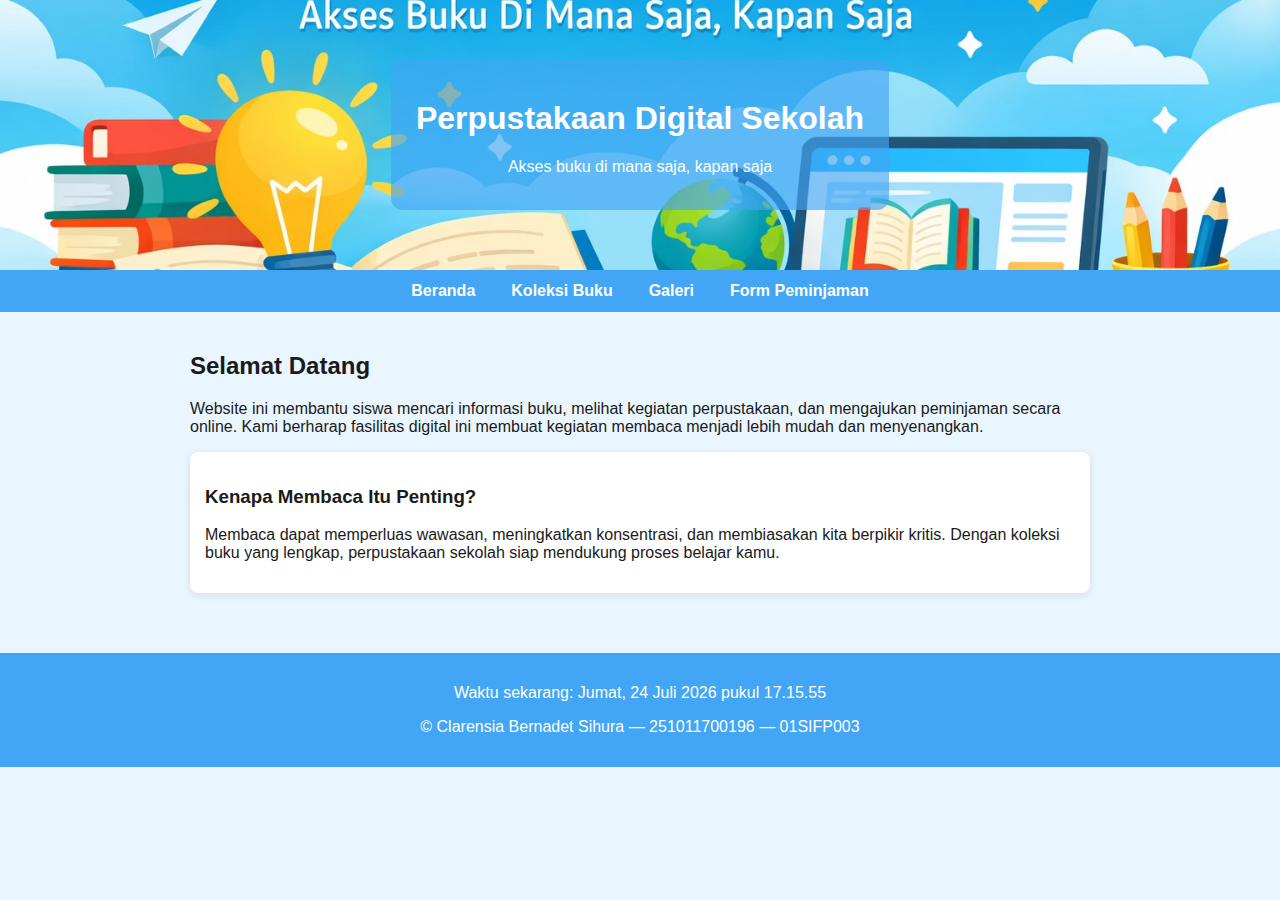
<file: index.html>
<!DOCTYPE html>
<html lang="id">
<head>
  <meta charset="UTF-8">
  <meta name="viewport" content="width=device-width, initial-scale=1.0">
  <title>Perpustakaan Digital Sekolah</title>

  <!-- Hubungkan CSS -->
  <link rel="stylesheet" href="style.css">
</head>

<body>

  <!-- BANNER -->
 <header class="banner">
  <div class="overlay">
    <h1>Perpustakaan Digital Sekolah</h1>
    <p>Akses buku di mana saja, kapan saja</p>
  </div>
</header>

  <!-- NAVIGASI -->
  <nav class="menu">
    <ul>
      <li><a href="index.html">Beranda</a></li>
      <li><a href="koleksi.html">Koleksi Buku</a></li>
      <li><a href="galeri.html">Galeri</a></li>
      <li><a href="peminjaman.html">Form Peminjaman</a></li>
    </ul>
  </nav>

  <!-- CONTENT -->
  <main class="content">
    <h2>Selamat Datang</h2>
    <p>
      Website ini membantu siswa mencari informasi buku, melihat kegiatan perpustakaan,
      dan mengajukan peminjaman secara online. Kami berharap fasilitas digital ini
      membuat kegiatan membaca menjadi lebih mudah dan menyenangkan.
    </p>

    <section class="highlight">
      <h3>Kenapa Membaca Itu Penting?</h3>
      <p>
        Membaca dapat memperluas wawasan, meningkatkan konsentrasi,
        dan membiasakan kita berpikir kritis. Dengan koleksi buku yang lengkap,
        perpustakaan sekolah siap mendukung proses belajar kamu.
      </p>
    </section>
  </main>

  <!-- FOOTER -->
  <footer>
    <p id="time"></p>
    <p>© Clarensia Bernadet Sihura — 251011700196 — 01SIFP003</p>
  </footer>

  <!-- JAVASCRIPT WAKTU -->
  <script>
    function tampilkanWaktu() {
      const now = new Date();
      const options = {
        weekday: "long",
        year: "numeric",
        month: "long",
        day: "numeric",
        hour: "2-digit",
        minute: "2-digit",
        second: "2-digit"
      };
      document.getElementById("time").innerText =
        "Waktu sekarang: " + now.toLocaleDateString("id-ID", options);
    }

    setInterval(tampilkanWaktu, 1000);
    tampilkanWaktu();
  </script>

</body>
</html>
</file>
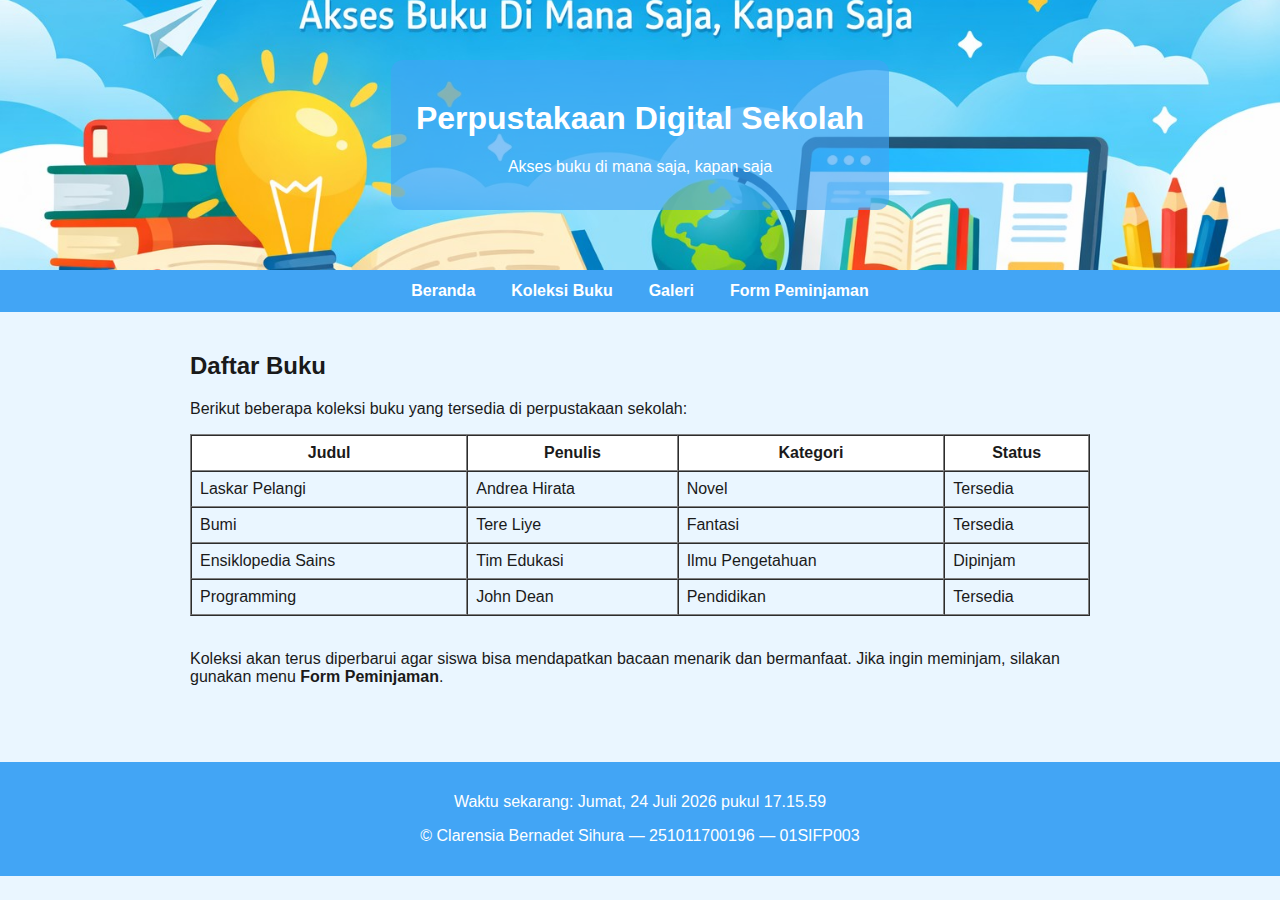
<file: koleksi.html>
<!DOCTYPE html>
<html lang="id">
<head>
  <meta charset="UTF-8">
  <meta name="viewport" content="width=device-width, initial-scale=1.0">
  <title>Koleksi Buku</title>

  <link rel="stylesheet" href="style.css">
</head>

<body>

  <!-- BANNER -->
  <header class="banner">
  <div class="overlay">
    <h1>Perpustakaan Digital Sekolah</h1>
    <p>Akses buku di mana saja, kapan saja</p>
  </div>
</header>


  <!-- NAVIGASI -->
  <nav class="menu">
    <ul>
      <li><a href="index.html">Beranda</a></li>
      <li><a href="koleksi.html">Koleksi Buku</a></li>
      <li><a href="galeri.html">Galeri</a></li>
      <li><a href="peminjaman.html">Form Peminjaman</a></li>
    </ul>
  </nav>

  <!-- CONTENT -->
  <main class="content">
    <h2>Daftar Buku</h2>
    <p>Berikut beberapa koleksi buku yang tersedia di perpustakaan sekolah:</p>

    <table border="1" width="100%" cellpadding="8" cellspacing="0">
      <tr style="background:#ffffff;">
        <th>Judul</th>
        <th>Penulis</th>
        <th>Kategori</th>
        <th>Status</th>
      </tr>

      <tr>
        <td>Laskar Pelangi</td>
        <td>Andrea Hirata</td>
        <td>Novel</td>
        <td>Tersedia</td>
      </tr>

      <tr>
        <td>Bumi</td>
        <td>Tere Liye</td>
        <td>Fantasi</td>
        <td>Tersedia</td>
      </tr>

      <tr>
        <td>Ensiklopedia Sains</td>
        <td>Tim Edukasi</td>
        <td>Ilmu Pengetahuan</td>
        <td>Dipinjam</td>
      </tr>

      <tr>
        <td>Programming</td>
        <td>John  Dean</td>
        <td>Pendidikan</td>
        <td>Tersedia</td>
      </tr>
    </table>

    <br>
    <p>
      Koleksi akan terus diperbarui agar siswa bisa mendapatkan bacaan menarik dan bermanfaat.
      Jika ingin meminjam, silakan gunakan menu <strong>Form Peminjaman</strong>.
    </p>
  </main>

  <!-- FOOTER -->
  <footer>
    <p id="time"></p>
    <p>© Clarensia Bernadet Sihura — 251011700196 — 01SIFP003</p>
  </footer>

  <!-- JAVASCRIPT WAKTU -->
  <script>
    function tampilkanWaktu() {
      const now = new Date();
      const options = {
        weekday: "long",
        year: "numeric",
        month: "long",
        day: "numeric",
        hour: "2-digit",
        minute: "2-digit",
        second: "2-digit"
      };
      document.getElementById("time").innerText =
        "Waktu sekarang: " + now.toLocaleDateString("id-ID", options);
    }

    setInterval(tampilkanWaktu, 1000);
    tampilkanWaktu();
  </script>

</body>
</html>
</file>
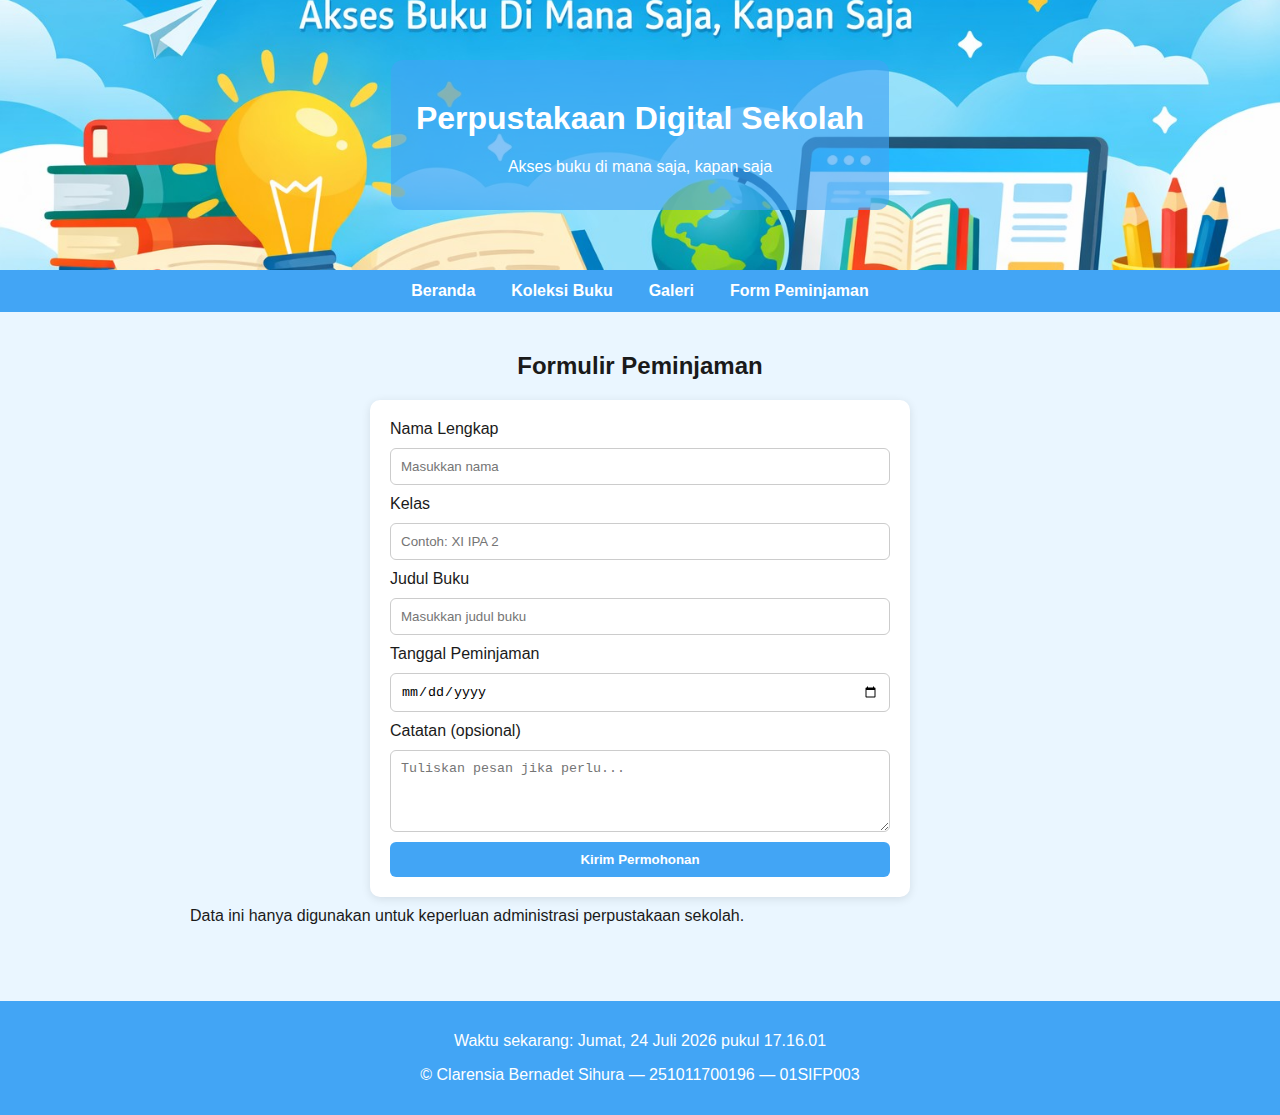
<file: peminjaman.html>
<!DOCTYPE html>
<html lang="id">
<head>
  <meta charset="UTF-8">
  <meta name="viewport" content="width=device-width, initial-scale=1.0">
  <title>Form Peminjaman Buku</title>

  <link rel="stylesheet" href="style.css">
</head>

<body>

  <!-- BANNER -->
  <header class="banner">
  <div class="overlay">
    <h1>Perpustakaan Digital Sekolah</h1>
    <p>Akses buku di mana saja, kapan saja</p>
  </div>
</header>


  <!-- NAVIGASI -->
  <nav class="menu">
    <ul>
      <li><a href="index.html">Beranda</a></li>
      <li><a href="koleksi.html">Koleksi Buku</a></li>
      <li><a href="galeri.html">Galeri</a></li>
      <li><a href="peminjaman.html">Form Peminjaman</a></li>
    </ul>
  </nav>

  <!-- CONTENT -->
  <main class="content">
  <center>
    <h2>Formulir Peminjaman</h2>
  </center>
    <form class="form-box">

      <label>Nama Lengkap</label>
      <input type="text" placeholder="Masukkan nama" required>

      <label>Kelas</label>
      <input type="text" placeholder="Contoh: XI IPA 2" required>

      <label>Judul Buku</label>
      <input type="text" placeholder="Masukkan judul buku" required>

      <label>Tanggal Peminjaman</label>
      <input type="date" required>

      <label>Catatan (opsional)</label>
      <textarea rows="4" placeholder="Tuliskan pesan jika perlu..."></textarea>

      <button type="submit">Kirim Permohonan</button>

    </form>

    <p style="margin-top:10px;">
      Data ini hanya digunakan untuk keperluan administrasi perpustakaan sekolah.
    </p>
  </main>

  <!-- FOOTER -->
  <footer>
    <p id="time"></p>
    <p>© Clarensia Bernadet Sihura — 251011700196 — 01SIFP003</p>
  </footer>

  <!-- JAVASCRIPT WAKTU -->
  <script>
    function tampilkanWaktu() {
      const now = new Date();
      const options = {
        weekday: "long",
        year: "numeric",
        month: "long",
        day: "numeric",
        hour: "2-digit",
        minute: "2-digit",
        second: "2-digit"
      };
      document.getElementById("time").innerText =
        "Waktu sekarang: " + now.toLocaleDateString("id-ID", options);
    }

    setInterval(tampilkanWaktu, 1000);
    tampilkanWaktu();
  </script>

</body>
</html>
</file>
<file: style.css>
:root{
  --primary:#6EC6FF;
  --primary-dark:#42A5F5;
  --bg:#EAF6FF;
  --text:#1A1A1A;
}

body{
  margin:0;
  background:var(--bg);
  color:var(--text);
  font-family: Arial, Helvetica, sans-serif;
}

/* Banner */
.banner{
  text-align:center;
  padding:25px;
  background:var(--primary);
  color:#fff;
}

/* Navigasi */
.menu ul{
  list-style:none;
  margin:0;
  padding:0;
  background:var(--primary-dark);
  display:flex;
  justify-content:center;
}

.menu li{ margin:0; }

.menu a{
  display:block;
  padding:12px 18px;
  text-decoration:none;
  color:white;
  font-weight:bold;
}

.menu a:hover{
  background:#1E88E5;
}

/* Konten */
.content{
  padding:20px;
  max-width:900px;
  margin:auto;
}

.highlight{
  background:white;
  padding:15px;
  border-radius:8px;
  box-shadow:0 2px 8px rgba(0,0,0,.1);
}

/* Footer */
footer{
  margin-top:40px;
  text-align:center;
  padding:15px;
  background:var(--primary-dark);
  color:white;
}

.gallery{
  padding: 25px;
}

.gallery h2{
  text-align:center;
  margin-bottom:20px;
  color:#1976d2;
}

.book-grid{
  display:grid;
  grid-template-columns: repeat(auto-fit, minmax(200px, 1fr));
  gap:18px;
}

.book-card{
  background:#fff;
  border-radius:12px;
  box-shadow:0 2px 10px rgba(0,0,0,.12);
  padding:12px;
  text-align:center;
}

.book-card img{
  width:100%;
  height:220px;
  object-fit:cover;
  border-radius:10px;
}

.book-card h3{
  margin:10px 0 5px;
  font-size:16px;
}

.book-card p{
  color:#555;
  font-size:14px;
}

.form-box{
  background:white;
  padding:20px;
  border-radius:10px;
  max-width:500px;
  margin:auto;
  box-shadow:0 2px 10px rgba(0,0,0,.1);
  display:flex;
  flex-direction:column;
  gap:10px;
}

.form-box input,
.form-box textarea{
  padding:10px;
  border-radius:6px;
  border:1px solid #ccc;
}

.form-box button{
  padding:10px;
  border:none;
  border-radius:6px;
  background:var(--primary-dark);
  color:white;
  font-weight:bold;
  cursor:pointer;
}

.form-box button:hover{
  background:#1E88E5;
}

.banner{
  background: url("banner.jpeg")
              center/cover no-repeat;
  min-height: 220px;
  display:flex;
  align-items:center;
  justify-content:center;
}

.banner .overlay{
  text-align:center;
  background:rgba(66,165,245,.65); /* biru langit transparan */
  padding:18px 25px;
  border-radius:12px;
  color:#fff;
}
</file>
